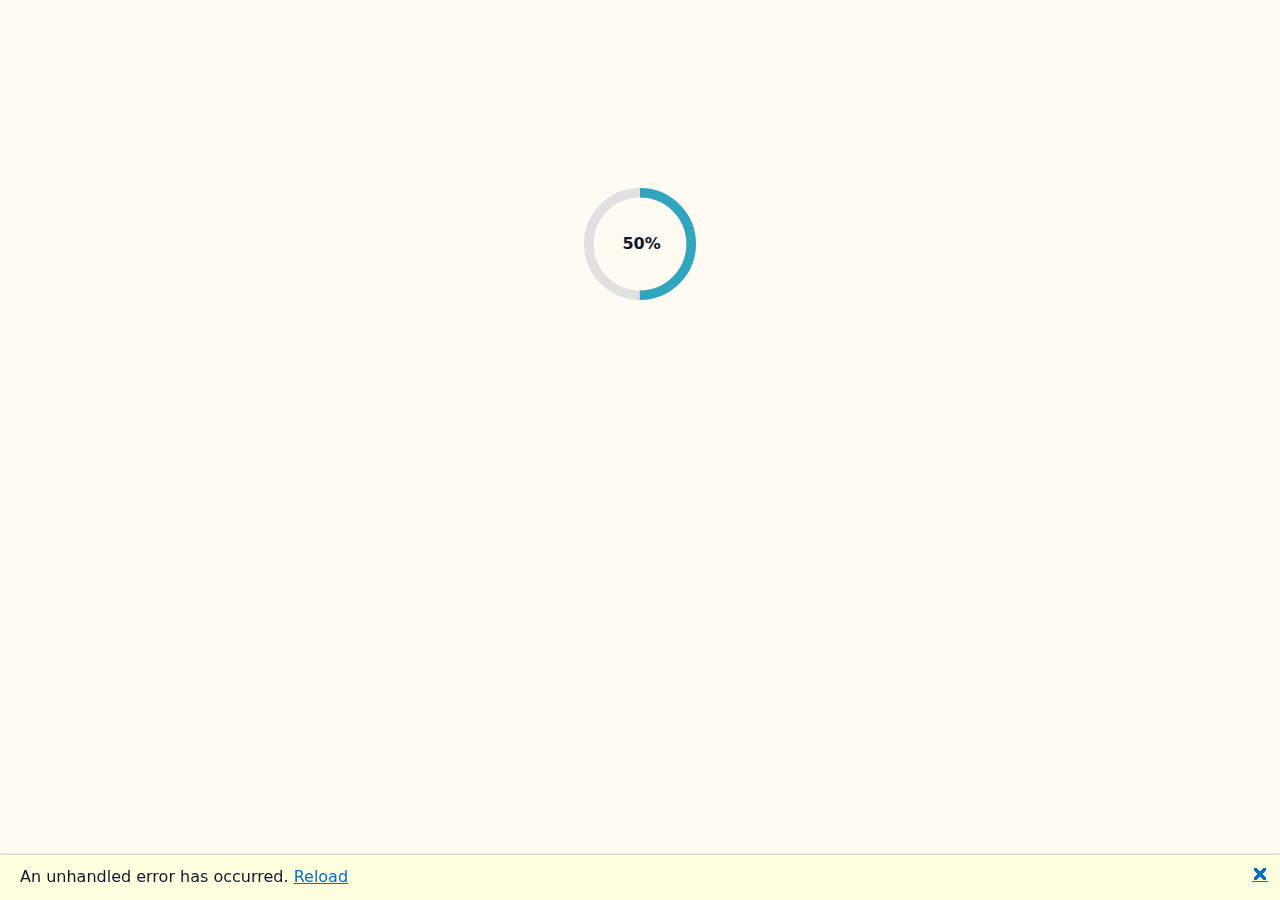
<file: index.html>
<!DOCTYPE html>
<html lang="en">

<head>
    <meta charset="utf-8" />
    <meta name="viewport" content="width=device-width, initial-scale=1.0" />
    <title>tanakalog</title>
    <base href="/" />
    <link rel="stylesheet" href="css/bootstrap/bootstrap.min.css" />
    <link rel="stylesheet" href="css/app.css" />
    <link rel="icon" type="image/png" href="favicon.png" />
    <link href="tanakalog.styles.css" rel="stylesheet" />
</head>

<body>
    <div id="app">
        <svg class="loading-progress">
            <circle r="40%" cx="50%" cy="50%" />
            <circle r="40%" cx="50%" cy="50%" />
        </svg>
        <div class="loading-progress-text"></div>
    </div>

    <div id="blazor-error-ui">
        An unhandled error has occurred.
        <a href="" class="reload">Reload</a>
        <a class="dismiss">🗙</a>
    </div>
    <script src="_framework/blazor.webassembly.js"></script>
</body>
</html>
</file>
<file: css/app.css>
﻿:root {
    --bg: #FFFBF2;
    --text: #0F172A;
    --accent: #0567A8;
    --accent-strong: #1c86b3; /* hover */
    --accent-soft: #60e3d5; /* subtle outlines/gradients */

    --headline: "Pacifico", cursive;
    --display: "Monoton", sans-serif;
    --ui: "Quicksand", "Baloo 2", sans-serif;
    --body: "Raleway", "M PLUS Rounded 1c", system-ui, -apple-system, "Segoe UI", Arial, sans-serif;
    /* dark, high-contrast palette */
    --cb-bg: #02030a; /* near-black navy */
    --cb-text: #eaf6ff; /* soft white-blue text */
    --cb-border: #404040; /* deep border */
    --cb-tag-bg: #060b16; /* caption pill bg */
    --cb-tag-border: #132235; /* caption pill border */
    --cb-scroll: #1f314a; /* scrollbar thumb */
    --cb-radius: 10px;
    --cb-mono: ui-monospace, SFMono-Regular, Menlo, Consolas, monospace;
}


.skills { max-width: 720px; margin: 2rem auto 4rem; padding: 0 1rem; }
.skills-title { font-family: var(--headline); text-align: center; margin-bottom: .5rem; }
.skills-legend { text-align: center; font-size: .9rem; color: #6b7280; margin-bottom: .75rem; }

.skill-row {
  display: grid;
  grid-template-columns: 1fr 2fr auto; /* label | bar | max */
  gap: 1rem;
  align-items: center;
  padding: .6rem .4rem;
}
.skill-label { display: flex; align-items: baseline; gap: .5rem; }
.skill-name { font-weight: 700; }
.skill-years { color: #6b7280; font-size: .9rem; }
.skill-max { font-variant-numeric: tabular-nums; color: #475569; font-size: .85rem; min-width: 3.5rem; text-align: right; }

.skill-bar {
  position: relative; height: 12px; border-radius: 999px; overflow: hidden;
  background: rgba(5,103,168,.15);
  box-shadow: inset 0 0 0 1px rgba(5,103,168,.15);
}
.skill-bar__fill {
  height: 100%;
  background: linear-gradient(90deg, var(--accent-soft), var(--accent));
  border-right: 1px solid rgba(0,0,0,.08);
}


.projects { max-width: 1100px; margin: 3rem auto 4rem; padding: 0 1rem; }
.projects-title { font-family: var(--headline); text-align: center; margin-bottom: 1.25rem; }

.project-grid {
  display: grid;
  grid-template-columns: repeat(12, 1fr);
  gap: 1rem;
}
.project-card {
  grid-column: span 6; /* 2-up on desktop */
  display: grid;
  grid-template-rows: auto 1fr;
  background: #fff;
  border-radius: 16px;
  overflow: hidden;
  border: 1px solid rgba(5,103,168,.12);
  box-shadow: 0 6px 18px rgba(0,0,0,.06);
  transition: transform .18s ease, box-shadow .18s ease;
}
.project-card:hover { transform: translateY(-2px); box-shadow: 0 10px 26px rgba(0,0,0,.10); }

.project-thumb { width: 100%; height: 180px; object-fit: contain; background: #f2f5f8; }

.project-body { padding: 1rem 1rem 1.1rem; }
.project-name { margin: .25rem 0 .35rem; font-size: 1.05rem; font-weight: 700; }
.project-desc { margin: 0; color: #475569; font-size: .95rem; }

.project-tags { display: flex; flex-wrap: wrap; gap: .35rem; margin: .7rem 0 1rem; padding: 0; list-style: none; }
.tag {
  padding: .18rem .5rem;
  border-radius: 999px;
  font-size: .78rem;
  color: var(--accent);
  background: rgba(5,103,168,.08);
  border: 1px solid rgba(5,103,168,.15);
}

.project-actions { display: flex; gap: .5rem; }
.btn {
  display: inline-flex; align-items: center; justify-content: center;
  height: 36px; padding: 0 .9rem; border-radius: 10px; text-decoration: none;
  font-weight: 600; letter-spacing: .2px;
}
.btn-primary { background: linear-gradient(90deg, var(--accent-soft), var(--accent)); color: #fff; }
.btn-primary:hover { filter: brightness(1.05); }
.btn-ghost { background: transparent; color: var(--accent); border: 2px solid var(--accent); }
.btn-ghost:hover { background: rgba(5,103,168,.08); }
.experience { max-width: 900px; margin: 3rem auto 4rem; padding: 0 1rem; }
.experience-title { font-family: var(--headline); text-align: center; margin-bottom: 1.25rem; }

.exp-timeline { list-style: none; margin: 0; padding: 0; position: relative; }
.exp-timeline::before {
  content: ""; position: absolute; left: 10px; top: 0; bottom: 0; width: 3px;
  background: linear-gradient(to bottom, var(--accent-soft), var(--accent));
  border-radius: 999px; opacity: .35;
}

.exp-card {
  position: relative; margin-left: 2rem; margin-bottom: 1rem;
  background: #fff; border: 1px solid rgba(5,103,168,.12);
  border-radius: 16px; padding: 1rem 1rem 0.9rem;
  box-shadow: 0 6px 18px rgba(0,0,0,.06);
}
.exp-card::before {
  content: ""; position: absolute; left: -1.2rem; top: 1.1rem; width: 12px; height: 12px;
  background: var(--accent); border-radius: 50%; box-shadow: 0 0 0 4px rgba(5,103,168,.15);
}

.exp-header { display: flex; flex-direction: column; gap: .2rem; margin-bottom: .35rem; }
.exp-company { font-weight: 800; letter-spacing: .2px; }
.exp-meta { color: #475569; font-size: .92rem; display: flex; flex-wrap: wrap; gap: .35rem; align-items: baseline; }
.exp-title { font-weight: 600; color: var(--accent); }
.exp-dot { opacity: .5; }

.exp-summary { margin: .4rem 0 .6rem; color: #334155; }
.exp-highlights { margin: 0 0 .75rem 1rem; }
.exp-highlights li { margin: .2rem 0; }

.exp-skills { display: flex; flex-wrap: wrap; gap: .35rem; margin-bottom: .2rem; }
.skill-chip {
  padding: .18rem .55rem; border-radius: 999px; font-size: .78rem;
  color: var(--accent); background: rgba(5,103,168,.08); border: 1px solid rgba(5,103,168,.15);
}
/* responsive: stack on narrow screens */

body {
    font-family: var(--body);
}

html,body{background:var(--bg);color:var(--text);}

h1:focus {
    outline: none;
}

a, .btn-link {
    color: #0071c1;
}

.btn-primary {
    color: #fff;
    background-color: #1b6ec2;
    border-color: #1861ac;
}

.btn:focus, .btn:active:focus, .btn-link.nav-link:focus, .form-control:focus, .form-check-input:focus {
  box-shadow: 0 0 0 0.1rem white, 0 0 0 0.25rem #258cfb;
}

.content {
    padding-top: 1.1rem;
}

.valid.modified:not([type=checkbox]) {
    outline: 1px solid #26b050;
}

.invalid {
    outline: 1px solid red;
}

.validation-message {
    color: red;
}

#blazor-error-ui {
    background: lightyellow;
    bottom: 0;
    box-shadow: 0 -1px 2px rgba(0, 0, 0, 0.2);
    display: none;
    left: 0;
    padding: 0.6rem 1.25rem 0.7rem 1.25rem;
    position: fixed;
    width: 100%;
    z-index: 1000;
}

    #blazor-error-ui .dismiss {
        cursor: pointer;
        position: absolute;
        right: 0.75rem;
        top: 0.5rem;
    }

.blazor-error-boundary {
    background: url([data-uri]) no-repeat 1rem/1.8rem, #b32121;
    padding: 1rem 1rem 1rem 3.7rem;
    color: white;
}

    .blazor-error-boundary::after {
        content: "An error has occurred."
    }

.loading-progress {
    position: relative;
    display: block;
    width: 8rem;
    height: 8rem;
    margin: 20vh auto 1rem auto;
}

    .loading-progress circle {
        fill: none;
        stroke: #e0e0e0;
        stroke-width: 0.6rem;
        transform-origin: 50% 50%;
        transform: rotate(-90deg);
    }

        .loading-progress circle:last-child {
            stroke: #32a5be;
            stroke-dasharray: calc(3.141 * var(--blazor-load-percentage, 0%) * 0.8), 500%;
            transition: stroke-dasharray 0.05s ease-in-out;
        }

.loading-progress-text {
    position: absolute;
    text-align: center;
    font-weight: bold;
    inset: calc(20vh + 3.25rem) 0 auto 0.2rem;
}

    .loading-progress-text:after {
        content: var(--blazor-load-percentage-text, "Loading");
    }

code {
    color: #c02d76;
}

.blog-list .blog-card {
    display: flex;
    align-items: flex-start;
    background-color: #f9f9f9; /* light grey behind each card */
    border-radius: .25rem;
    padding: 1rem;
    margin-bottom: 1rem;
}

/* 1) make the header sit on top, full-width, always fixed */
.site-header {
    position: fixed;
    top: 0;
    left: 0;
    width: 100%;
    z-index: 1000;
    /* remove any plain border-top you had before */
    border-top: none;
    /* add a gradient top border via border-image */
    border-top: 4px solid transparent; /* width of the border */
    border-image: linear-gradient(to right, var(--accent-soft), var(--accent)) 1;
    /* shadow just below the border */
    box-shadow: 0px 4px 6px -2px rgba(0, 0, 0, 0.3);
    background: var(--bg);
    color: var(--text);
    /* animation: headerColorCycle 4s linear infinite; */
}
/* 1) Define the cycling keyframes */
@-webkit-keyframes headerColorCycle {
    0% {
        border-image-source: linear-gradient(to right, #60e3d5, #32a5be, #0567a8);
    }

    25% {
        border-image-source: linear-gradient(to right,#32a5be, #60e3d5, #32a5be);
    }

    50% {
        border-image-source: linear-gradient(to right, #0567a8, #32a5be, #60e3d5);
    }

    75% {
        border-image-source: linear-gradient(to right, #32a5be, #0567a8, #32a5be);
    }

    100% {
        border-image-source: linear-gradient(to right, #60e3d5, #32a5be, #0567a8);
    }
}
/* 1) Define the cycling keyframes */
@keyframes headerColorCycle {
    0% {
        border-image-source: linear-gradient(to right, #60e3d5, #32a5be, #0567a8);
    }

    25% {
        border-image-source: linear-gradient(to right,#32a5be, #60e3d5, #32a5be);
    }

    50% {
        border-image-source: linear-gradient(to right, #0567a8, #32a5be, #60e3d5);
    }

    75% {
        border-image-source: linear-gradient(to right, #32a5be, #0567a8, #32a5be);
    }

    100% {
        border-image-source: linear-gradient(to right, #60e3d5, #32a5be, #0567a8);
    }
}




/* 4) Push main content below your fixed header */
/*    Use margin or padding; here I’m using margin-top */
.sitehomepage {
    margin-top: 3rem; /* adjust to exactly your header’s total height */
}

.postlistpage {
    margin-top: 3rem;
}

footer {
    border-top: 1px solid var(--text);
}
.logo-wrapper {
    position: relative;
    width: 80%; /* same as your logo width */
    max-width: 480px;
    margin: 0 auto; /* centers horizontally */
    padding-top: 50px; /* add as needed for vertical space */
}

/* your existing logo rules */
.home-logo {
    display: block;
    width: 100%;
    height: auto;
    position: relative;
    z-index: 2; /* sits in front of the circles */
}

/* base style for all circles */
.circle {
    position: absolute;
    border-radius: 50%;
    opacity: 0;
    animation: blink 5s infinite ease-in-out;
}

/* individual circle sizes, colors, positions & delays */
.circle1 {
    width: 40px;
    height: 40px;
    background: #60e3d5;
    top: 10%;
    left: 15%;
    animation-delay: 0s;
}

.circle2 {
    width: 20px;
    height: 20px;
    background: #0567a8;
    top: 50%;
    left: 100%;
    animation-delay: 1s;
}

.circle3 {
    width: 30px;
    height: 30px;
    background: #32A5BE;
    top: 90%;
    left: 0%;
    animation-delay: 2s;
}
/* blink keyframes: fade in and out */
@-webkit-keyframes blink {
    0%, 100% {
        opacity: 0;
    }

    50% {
        opacity: 0.8;
    }
}

@keyframes blink {
    0%, 100% {
        opacity: 0;
    }

    50% {
        opacity: 0.8;
    }
}

.siteaboutpage {
    margin: 3rem; /* adjust to exactly your header’s total height */
}

.category-btn {
    border-radius: 50px; /* pill shape */
    padding: 0.3rem 0.8rem; /* spacing */
    font-size: 0.8rem;
    cursor: pointer;
    transition: background 0.3s ease, color 0.3s ease;
}

    .category-btn.unselected {
        background: transparent;
        color: #0567a8;
        border: 2px solid #0567a8;
    }

    .category-btn.selected {
        background: #0567a8;
        color: #ffffff;
        border: 2px solid #0567a8;
    }

.postbody {
    letter-spacing: normal;
    max-width: 720px;
    margin: 3rem auto;
    padding: 0 1rem;
    color: #333;
    font-family: system-ui, sans-serif;
    line-height: 1.6;
}
/* Replace your .btn.btn-linkedin block with this */
.socials { margin-top: .75rem; display: flex; justify-content: center; }

.btn.btn-linkedin{
  position: relative;
  display: inline-flex; align-items: center; gap: .45rem;
  padding: 0 .95rem; height: 40px;
  border: 0; border-radius: 999px;   /* full pill */
  color: #fff; text-decoration: none; font-weight: 700; letter-spacing: .2px;
  box-shadow: 0 6px 14px rgba(0,0,0,.08);
  background: none;                   /* gradient on ::before */
  overflow: hidden;                   /* clip the gradient to rounded corners */
  isolation: isolate;                 /* fix subpixel bleed on some Safari builds */
  -webkit-font-smoothing: antialiased;
}

.btn.btn-linkedin::before{
  content: "";
  position: absolute; inset: 0; border-radius: inherit;
  background: linear-gradient(90deg, var(--accent-soft), var(--accent));
  transform: translateZ(0);           /* nudge WebKit to GPU and avoid edge band */
  z-index: -1;                        /* sit behind the text */
}
</file>
<file: tanakalog.styles.css>
/* /Layout/MainLayout.razor.rz.scp.css */
.page[b-4u2mstctam] {
    position: relative;
    display: flex;
    flex-direction: column;
}

main[b-4u2mstctam] {
    flex: 1;
}

.sidebar[b-4u2mstctam] {
    background-image: linear-gradient(180deg, rgb(5, 39, 103) 0%, #3a0647 70%);
}

.top-row[b-4u2mstctam] {
    background-color: #f7f7f7;
    border-bottom: 1px solid #d6d5d5;
    justify-content: flex-end;
    height: 3.5rem;
    display: flex;
    align-items: center;
}

    .top-row[b-4u2mstctam]  a, .top-row[b-4u2mstctam]  .btn-link {
        white-space: nowrap;
        margin-left: 1.5rem;
        text-decoration: none;
    }

    .top-row[b-4u2mstctam]  a:hover, .top-row[b-4u2mstctam]  .btn-link:hover {
        text-decoration: underline;
    }

    .top-row[b-4u2mstctam]  a:first-child {
        overflow: hidden;
        text-overflow: ellipsis;
    }

@media (max-width: 640.98px) {
    .top-row[b-4u2mstctam] {
        justify-content: space-between;
    }

    .top-row[b-4u2mstctam]  a, .top-row[b-4u2mstctam]  .btn-link {
        margin-left: 0;
    }
}

@media (min-width: 641px) {
    .page[b-4u2mstctam] {
        flex-direction: row;
    }

    .sidebar[b-4u2mstctam] {
        width: 250px;
        height: 100vh;
        position: sticky;
        top: 0;
    }

    .top-row[b-4u2mstctam] {
        position: sticky;
        top: 0;
        z-index: 1;
    }

    .top-row.auth[b-4u2mstctam]  a:first-child {
        flex: 1;
        text-align: right;
        width: 0;
    }

    .top-row[b-4u2mstctam], article[b-4u2mstctam] {
        padding-left: 2rem !important;
        padding-right: 1.5rem !important;
    }
}
/* /Layout/NavMenu.razor.rz.scp.css */
.navbar-toggler[b-8fiys88iyd] {
    background-color: rgba(255, 255, 255, 0.1);
}

.top-row[b-8fiys88iyd] {
    height: 3.5rem;
    background-color: rgba(0,0,0,0.4);
}

.navbar-brand[b-8fiys88iyd] {
    font-size: 1.1rem;
}

.bi[b-8fiys88iyd] {
    display: inline-block;
    position: relative;
    width: 1.25rem;
    height: 1.25rem;
    margin-right: 0.75rem;
    top: -1px;
    background-size: cover;
}

.bi-house-door-fill-nav-menu[b-8fiys88iyd] {
    background-image: url("data:image/svg+xml,%3Csvg xmlns='http://www.w3.org/2000/svg' width='16' height='16' fill='white' class='bi bi-house-door-fill' viewBox='0 0 16 16'%3E%3Cpath d='M6.5 14.5v-3.505c0-.245.25-.495.5-.495h2c.25 0 .5.25.5.5v3.5a.5.5 0 0 0 .5.5h4a.5.5 0 0 0 .5-.5v-7a.5.5 0 0 0-.146-.354L13 5.793V2.5a.5.5 0 0 0-.5-.5h-1a.5.5 0 0 0-.5.5v1.293L8.354 1.146a.5.5 0 0 0-.708 0l-6 6A.5.5 0 0 0 1.5 7.5v7a.5.5 0 0 0 .5.5h4a.5.5 0 0 0 .5-.5Z'/%3E%3C/svg%3E");
}

.bi-plus-square-fill-nav-menu[b-8fiys88iyd] {
    background-image: url("data:image/svg+xml,%3Csvg xmlns='http://www.w3.org/2000/svg' width='16' height='16' fill='white' class='bi bi-plus-square-fill' viewBox='0 0 16 16'%3E%3Cpath d='M2 0a2 2 0 0 0-2 2v12a2 2 0 0 0 2 2h12a2 2 0 0 0 2-2V2a2 2 0 0 0-2-2H2zm6.5 4.5v3h3a.5.5 0 0 1 0 1h-3v3a.5.5 0 0 1-1 0v-3h-3a.5.5 0 0 1 0-1h3v-3a.5.5 0 0 1 1 0z'/%3E%3C/svg%3E");
}

.bi-list-nested-nav-menu[b-8fiys88iyd] {
    background-image: url("data:image/svg+xml,%3Csvg xmlns='http://www.w3.org/2000/svg' width='16' height='16' fill='white' class='bi bi-list-nested' viewBox='0 0 16 16'%3E%3Cpath fill-rule='evenodd' d='M4.5 11.5A.5.5 0 0 1 5 11h10a.5.5 0 0 1 0 1H5a.5.5 0 0 1-.5-.5zm-2-4A.5.5 0 0 1 3 7h10a.5.5 0 0 1 0 1H3a.5.5 0 0 1-.5-.5zm-2-4A.5.5 0 0 1 1 3h10a.5.5 0 0 1 0 1H1a.5.5 0 0 1-.5-.5z'/%3E%3C/svg%3E");
}

.nav-item[b-8fiys88iyd] {
    font-size: 0.9rem;
    padding-bottom: 0.5rem;
}

    .nav-item:first-of-type[b-8fiys88iyd] {
        padding-top: 1rem;
    }

    .nav-item:last-of-type[b-8fiys88iyd] {
        padding-bottom: 1rem;
    }

    .nav-item[b-8fiys88iyd]  a {
        color: #d7d7d7;
        border-radius: 4px;
        height: 3rem;
        display: flex;
        align-items: center;
        line-height: 3rem;
    }

.nav-item[b-8fiys88iyd]  a.active {
    background-color: rgba(255,255,255,0.37);
    color: white;
}

.nav-item[b-8fiys88iyd]  a:hover {
    background-color: rgba(255,255,255,0.1);
    color: white;
}

@media (min-width: 641px) {
    .navbar-toggler[b-8fiys88iyd] {
        display: none;
    }

    .collapse[b-8fiys88iyd] {
        /* Never collapse the sidebar for wide screens */
        display: block;
    }
    
    .nav-scrollable[b-8fiys88iyd] {
        /* Allow sidebar to scroll for tall menus */
        height: calc(100vh - 3.5rem);
        overflow-y: auto;
    }
}
</file>
